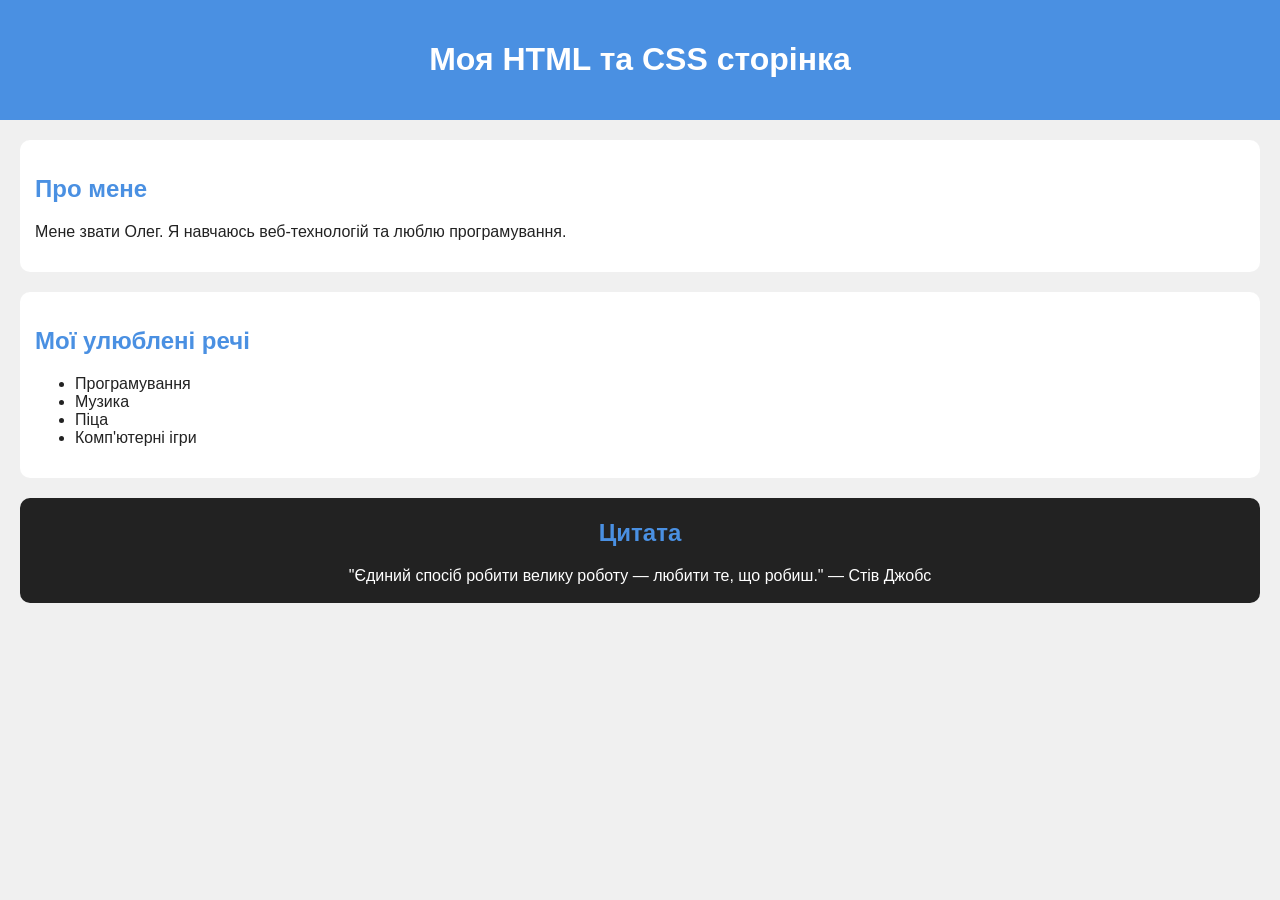
<file: Lab2/index.html>
<!DOCTYPE html>
<html lang="uk">
<head>
    <meta charset="UTF-8">
    <meta name="viewport" content="width=device-width, initial-scale=1.0">
    <title>Лабораторна робота №2</title>

    <link rel="stylesheet" href="styles.css">
</head>

<body>

    <header>
        <h1>Моя HTML та CSS сторінка</h1>
    </header>

    <main>

        <section>
            <h2>Про мене</h2>

            <p>
                Мене звати Олег. Я навчаюсь веб-технологій та люблю програмування.
            </p>
        </section>

        <section>
            <h2>Мої улюблені речі</h2>

            <ul>
                <li>Програмування</li>
                <li>Музика</li>
                <li>Піца</li>
                <li>Комп'ютерні ігри</li>
            </ul>
        </section>

        <section class="quote-section">

            <h2>Цитата</h2>

            <p>
               "Єдиний спосіб робити велику роботу — любити те, що робиш."
                — Стів Джобс
            </p>

        </section>

    </main>

</body>
</html>
</file>
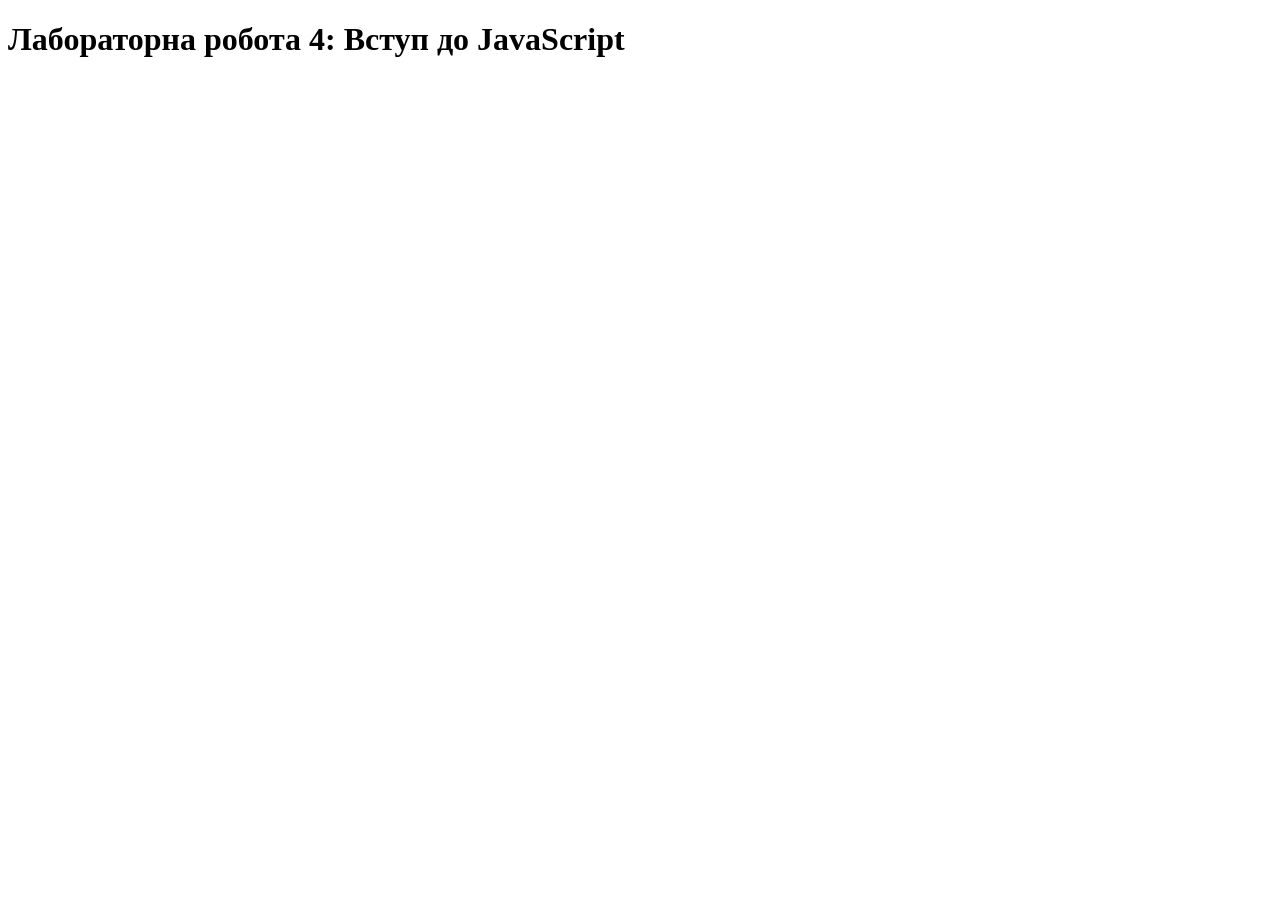
<file: Lab4/index.html>
<!DOCTYPE html>
<html lang="uk">

<head>
    <meta charset="UTF-8">
    <meta name="viewport" content="width=device-width, initial-scale=1.0">
    <title>Лабораторна робота 4</title>
</head>

<body>

    <h1>Лабораторна робота 4: Вступ до JavaScript</h1>

    <script>

        // Завдання 1: Привітання користувача
        console.log("Завдання 1.");

        // Отримання імені користувача
        let name = prompt("Введіть ваше ім'я:");

        // Виведення привітання
        alert("Привіт, " + name + "!");



        // Завдання 2: Проста арифметика
        console.log("Завдання 2.");

        // Введення двох чисел
        let number1 = parseFloat(prompt("Введіть перше число:"));
        let number2 = parseFloat(prompt("Введіть друге число:"));

        // Перевірка правильності введення
        if (isNaN(number1) || isNaN(number2)) {

            alert("Помилка! Потрібно вводити числа.");

        } else {

            // Обчислення суми
            let sum = number1 + number2;

            // Виведення результату
            alert("Сума чисел = " + sum);
        }



        // Завдання 3: Вік користувача
        console.log("Завдання 3.");

        // Введення року народження
        let birthYear = parseInt(prompt("Введіть ваш рік народження:"));

        // Поточний рік
        let currentYear = 2025;

        // Перевірка правильності введення
        if (isNaN(birthYear)) {

            alert("Помилка! Введіть правильний рік.");

        } else {

            // Обчислення віку
            let age = currentYear - birthYear;

            // Виведення результату
            alert("Ваш вік: " + age + " років.");
        }

    </script>

</body>

</html>
</file>
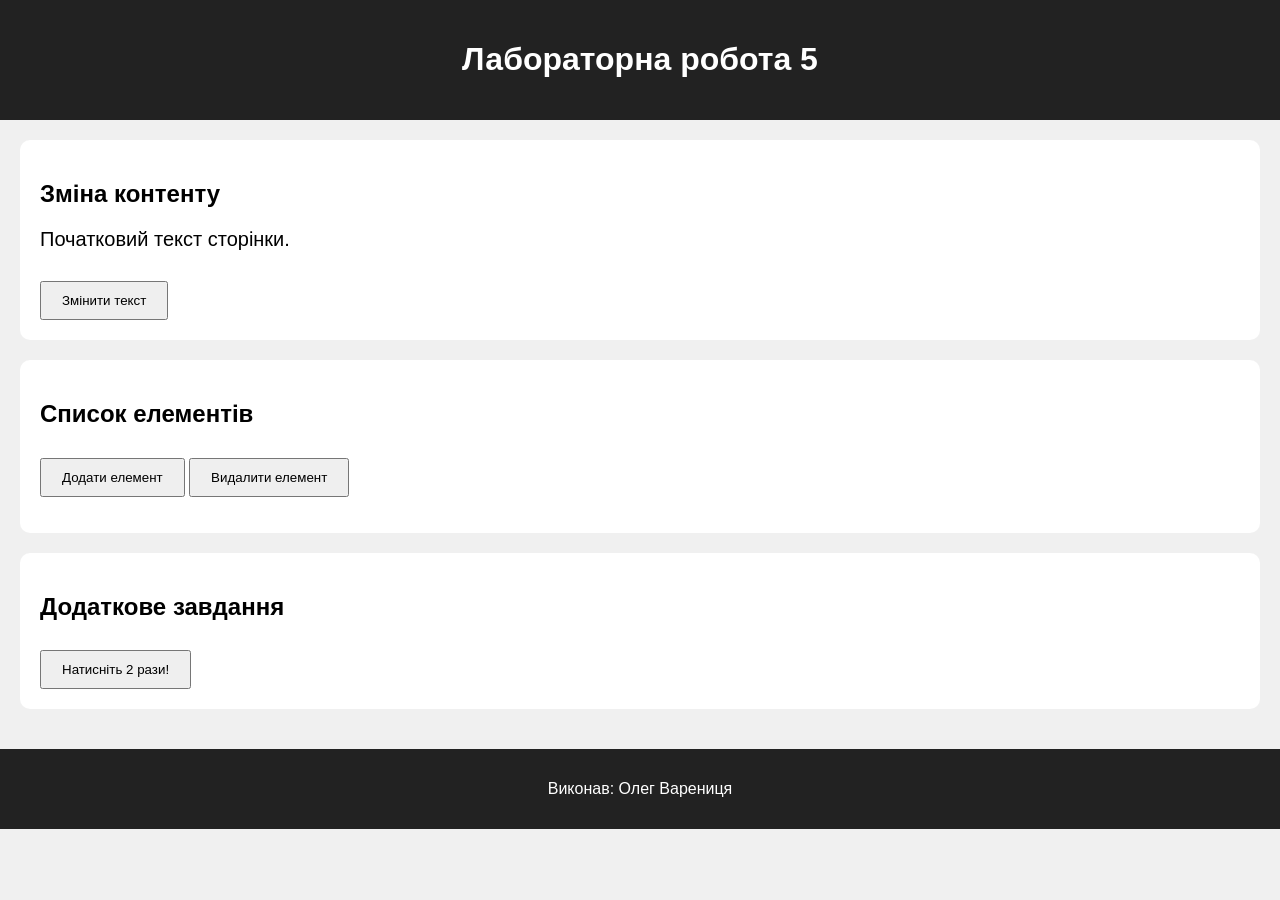
<file: Lab5/index.html>
<!DOCTYPE html>
<html lang="uk">

<head>
    <meta charset="UTF-8">
    <meta name="viewport" content="width=device-width, initial-scale=1.0">
    <title>Лабораторна робота 5</title>

    <style>

        body {
            font-family: Arial, sans-serif;
            background-color: #f0f0f0;
            margin: 0;
            padding: 0;
        }

        header {
            background-color: #222222;
            color: white;
            text-align: center;
            padding: 20px;
        }

        main {
            padding: 20px;
        }

        section {
            background-color: white;
            padding: 20px;
            margin-bottom: 20px;
            border-radius: 10px;
        }

        button {
            padding: 10px 20px;
            margin-top: 10px;
            cursor: pointer;
        }

        #text {
            font-size: 20px;
            transition: 0.3s;
        }

        #list li {
            margin-top: 10px;
        }

        footer {
            background-color: #222222;
            color: white;
            text-align: center;
            padding: 15px;
        }

    </style>

</head>

<body>

    <header>
        <h1>Лабораторна робота 5</h1>
    </header>

    <main>

        <!-- Зміна тексту -->
        <section>

            <h2>Зміна контенту</h2>

            <p id="text">
                Початковий текст сторінки.
            </p>

            <button id="changeButton">
                Змінити текст
            </button>

        </section>

        <!-- Додавання елементів -->
        <section>

            <h2>Список елементів</h2>

            <button id="addButton">
                Додати елемент
            </button>

            <button id="removeButton">
                Видалити елемент
            </button>

            <ul id="list"></ul>

        </section>

        <!-- Додаткове завдання -->
        <section>

            <h2>Додаткове завдання</h2>

            <button id="variantButton">
                Натисніть 2 рази!
            </button>

        </section>

    </main>

    <footer>
        <p>Виконав: Олег Варениця</p>
    </footer>

    <script>

        // Отримання елементів DOM
        let text = document.getElementById("text");

        let changeButton = document.getElementById("changeButton");

        let addButton = document.getElementById("addButton");

        let removeButton = document.getElementById("removeButton");

        let list = document.getElementById("list");

        let variantButton = document.getElementById("variantButton");



        // Зміна тексту
        changeButton.addEventListener("click", function () {

            text.textContent = "Текст успішно змінено!";

            console.log("Текст змінено.");

        });



        // Зміна стилю при наведенні
        text.addEventListener("mouseover", function () {

            text.style.color = "red";

            text.style.fontSize = "28px";

        });



        // Повернення стилю
        text.addEventListener("mouseout", function () {

            text.style.color = "black";

            text.style.fontSize = "20px";

        });



        // Додавання нового елемента
        addButton.addEventListener("click", function () {

            let newItem = document.createElement("li");

            newItem.textContent = "Новий елемент списку";

            list.appendChild(newItem);

            console.log("Елемент додано.");

        });



        // Видалення елемента
        removeButton.addEventListener("click", function () {

            if (list.lastElementChild) {

                list.removeChild(list.lastElementChild);

                console.log("Елемент видалено.");

            }

        });



        // Додаткове завдання
        let clickCount = 0;

        variantButton.addEventListener("click", function () {

            clickCount++;

            if (clickCount === 2) {

                alert("Олег Варениця варіант номер 2!");

                clickCount = 0;

            }

        });

    </script>

</body>

</html>
</file>
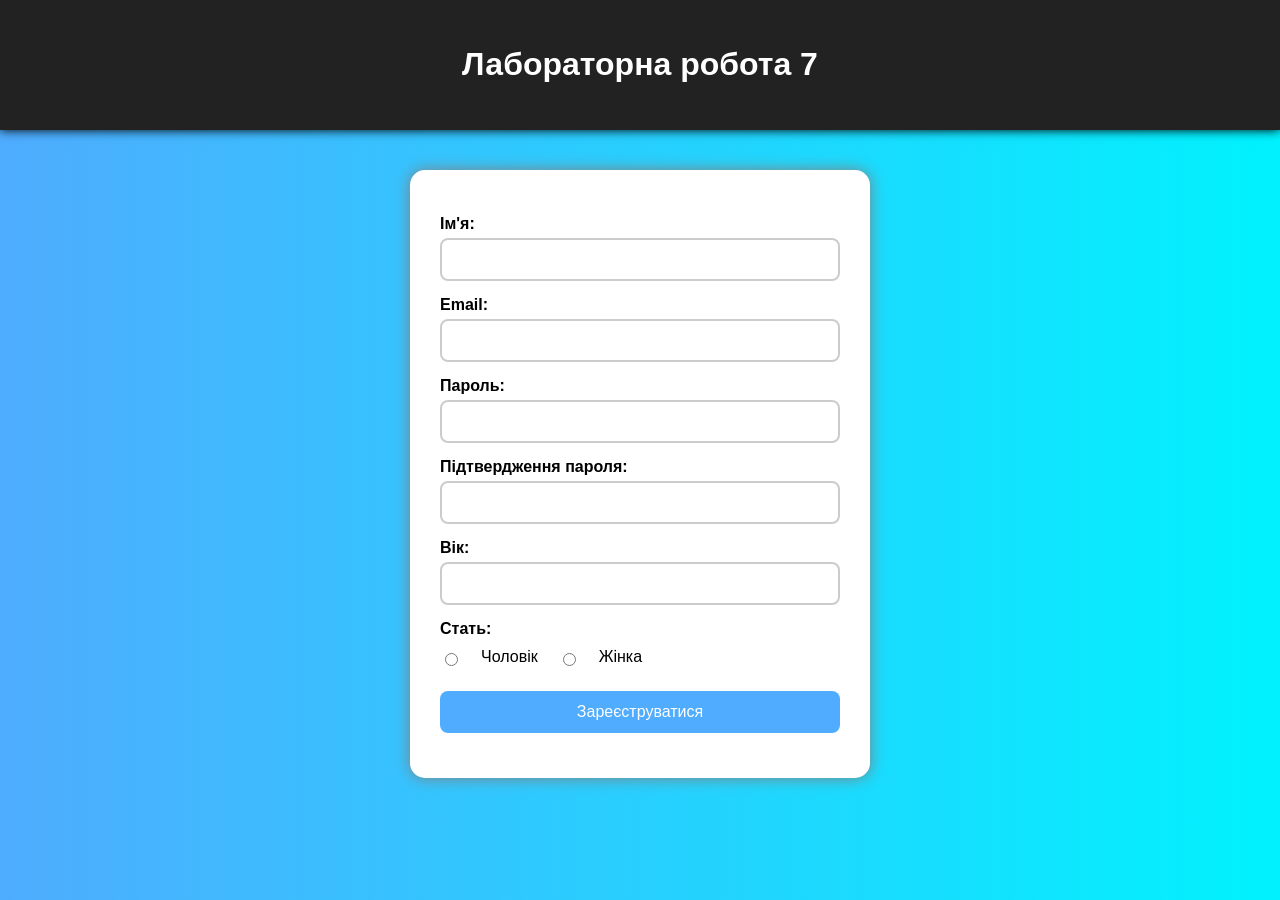
<file: Lab6/index.html>
<!DOCTYPE html>
<html lang="uk">

<head>
    <meta charset="UTF-8">
    <meta name="viewport" content="width=device-width, initial-scale=1.0">
    <title>Лабораторна робота 7</title>

    <style>

        body {

            font-family: Arial, sans-serif;

            background: linear-gradient(to right, #4facfe, #00f2fe);

            margin: 0;

            padding: 0;
        }

        header {

            background-color: #222222;

            color: white;

            text-align: center;

            padding: 25px;

            box-shadow: 0 0 10px black;
        }

        main {

            display: flex;

            justify-content: center;

            align-items: center;

            padding: 40px;
        }

        form {

            background-color: white;

            padding: 30px;

            border-radius: 15px;

            width: 400px;

            box-shadow: 0 0 15px gray;
        }

        label {

            display: block;

            margin-top: 15px;

            font-weight: bold;
        }

        input {

            width: 100%;

            padding: 12px;

            margin-top: 5px;

            border-radius: 8px;

            border: 2px solid #cccccc;

            box-sizing: border-box;
        }

        input:focus {

            border-color: #4facfe;

            outline: none;
        }

        .radio-group {

            margin-top: 10px;

            display: flex;

            gap: 20px;

            align-items: center;
        }

        .radio-group input {

            width: auto;
        }

        button {

            margin-top: 25px;

            width: 100%;

            padding: 12px;

            background-color: #4facfe;

            color: white;

            border: none;

            border-radius: 8px;

            font-size: 16px;

            cursor: pointer;

            transition: 0.3s;
        }

        button:hover {

            background-color: #007bff;
        }

        #errors {

            color: red;

            margin-top: 15px;

            font-weight: bold;
        }

    </style>

</head>

<body>

    <header>

        <h1>Лабораторна робота 7</h1>

    </header>

    <main>

        <form id="registerForm">

            <label>Ім'я:</label>
            <input type="text" id="name">

            <label>Email:</label>
            <input type="email" id="email">

            <label>Пароль:</label>
            <input type="password" id="password">

            <label>Підтвердження пароля:</label>
            <input type="password" id="confirmPassword">

            <label>Вік:</label>
            <input type="number" id="age">

            <label>Стать:</label>

            <div class="radio-group">

                <input type="radio" name="gender" value="Чоловік">
                <span>Чоловік</span>

                <input type="radio" name="gender" value="Жінка">
                <span>Жінка</span>

            </div>

            <button type="submit">

                Зареєструватися

            </button>

            <div id="errors"></div>

        </form>

    </main>

    <script>

        let form = document.getElementById("registerForm");

        let errors = document.getElementById("errors");



        form.addEventListener("submit", function (event) {

            event.preventDefault();

            errors.innerHTML = "";



            let name = document.getElementById("name").value;

            let email = document.getElementById("email").value;

            let password = document.getElementById("password").value;

            let confirmPassword = document.getElementById("confirmPassword").value;

            let age = document.getElementById("age").value;

            let gender = document.querySelector('input[name="gender"]:checked');



            let errorMessages = [];



            // Перевірка імені
            if (name === "") {

                errorMessages.push("Введіть ім'я.");

            }



            // Перевірка email
            if (!email.includes("@")) {

                errorMessages.push("Введіть правильний email.");

            }



            // Перевірка пароля
            if (password.length < 6) {

                errorMessages.push("Пароль має містити мінімум 6 символів.");

            }



            // Перевірка підтвердження пароля
            if (password !== confirmPassword) {

                errorMessages.push("Паролі не співпадають.");

            }



            // Перевірка віку
            if (age < 10) {

                errorMessages.push("Вік має бути 10+.");

            }



            // Перевірка статі
            if (!gender) {

                errorMessages.push("Оберіть стать.");

            }



            // Виведення помилок
            if (errorMessages.length > 0) {

                errors.innerHTML = errorMessages.join("<br>");

            } else {

                alert("Реєстрація успішна!");

            }

        });

    </script>

</body>

</html>
</html>
</file>
<file: Lab2/styles.css>
body {
    background-color: #f0f0f0;
    color: #222222;
    font-family: Arial, sans-serif;
    margin: 0;
    padding: 0;
}

header {
    background-color: #4a90e2;
    color: white;
    text-align: center;
    padding: 20px;
}

main {
    padding: 20px;
}

section {
    background-color: white;
    margin-bottom: 20px;
    padding: 15px;
    border-radius: 10px;
}

h2 {
    color: #4a90e2;
}

.quote-section {

    background-color: #222222;

    color: white;

    text-align: center;

    padding: 2px;

    border-radius: 10px;
}
</file>
